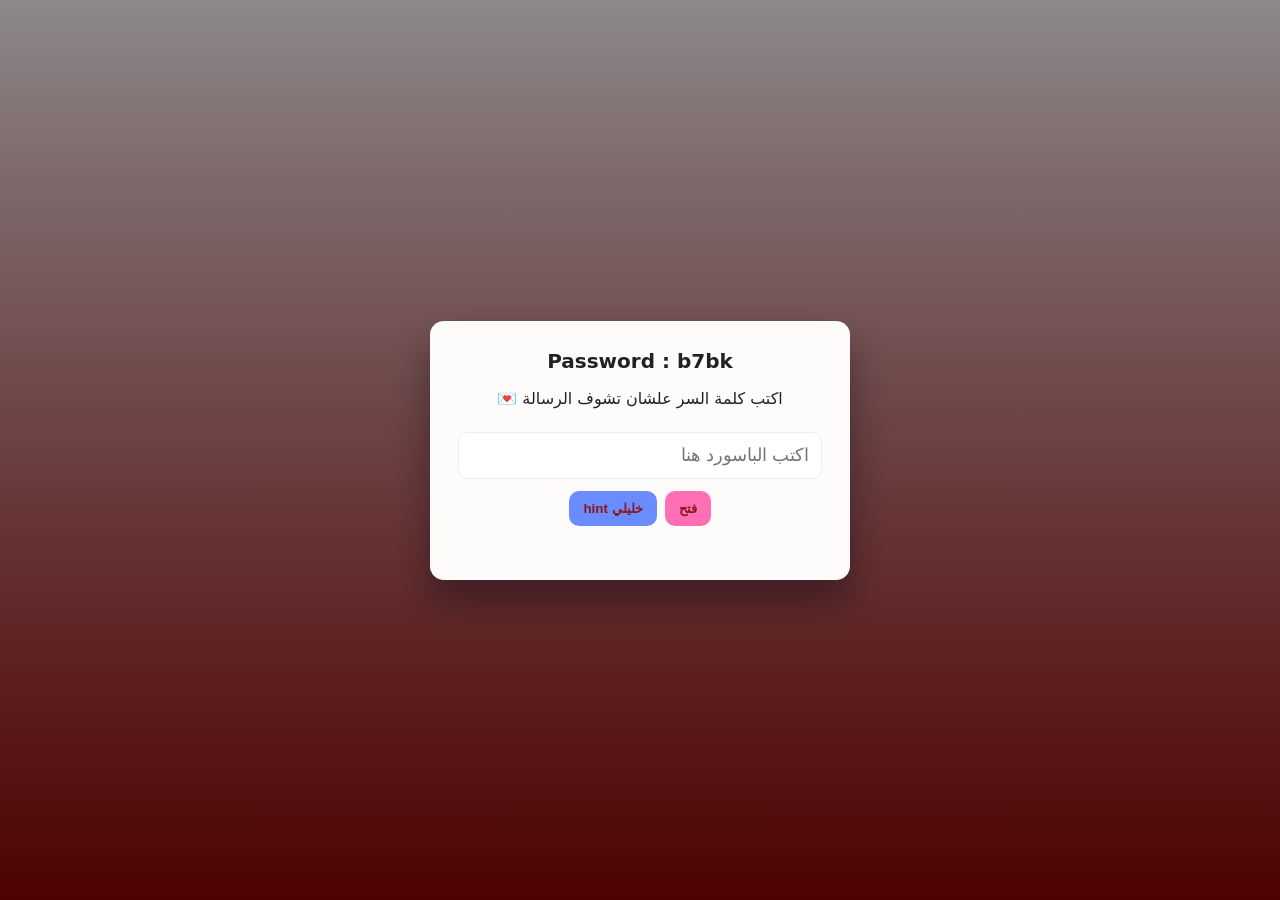
<file: index.html>
<!doctype html>
<html lang="ar" dir="rtl">
<head>
  <meta charset="utf-8">
  <meta name="viewport" content="width=device-width,initial-scale=1">
  <title>Happy Message for Mayson (محمي)</title>
  <style>
    :root{--bg:#FFF8FB;--card:#fff;--accent:#ff6fb5;--accent2:#6b8cff;--text:#222}
    *{box-sizing:border-box}
    body{margin:0;font-family: 'Segoe UI', Tahoma, system-ui, sans-serif;background: linear-gradient(180deg,var(--bg),#ae0606);color:var(--text);min-height:100vh;display:flex;align-items:center;justify-content:center;padding:24px}
       
    /* card */
    .card{width:100%;max-width:920px;background:var(--card);border-radius:20px;box-shadow:0 10px 30px rgba(16,24,40,0.08);padding:28px;position:relative;overflow:hidden;border:1px solid rgba(255,111,181,0.08)}

    /* password overlay */
    .overlay{position:fixed;inset:0;background:linear-gradient(180deg,rgba(0,0,0,0.45),rgba(0,0,0,0.55));display:flex;align-items:center;justify-content:center;z-index:9999}
    .pwbox{background:rgb(254, 251, 251);padding:28px;border-radius:14px;max-width:420px;width:92%;text-align:center;box-shadow:0 20px 40px rgba(2,6,23,0.4)}
    .pwbox h2{margin:0 0 10px;font-size:20px}
    .pwinput{width:100%;padding:12px;border-radius:10px;border:1px solid #eee;font-size:18px;margin-top:8px}
    .pwbtn{margin-top:12px;padding:10px 14px;border-radius:10px;border:0;background:var(--accent);color:rgb(136, 24, 24);font-weight:700;cursor:pointer}
    .err{color:#c33;margin-top:8px;min-height:18px}

    /* hidden initially until correct pw */
    .hidden{display:none}

    /* rest same as before - message area styles */
    .header{display:flex;gap:12px;align-items:center;margin-bottom:12px}
    .avatar{width:68px;height:68px;border-radius:999px;background:linear-gradient(135deg,var(--accent),var(--accent2));display:flex;align-items:center;justify-content:center;font-size:28px;color:white;font-weight:700;box-shadow:0 6px 18px rgba(107,140,255,0.14)}
    h1{margin:0;font-size:20px}
    p.lead{margin:0;color:#555}
    .message-area{margin-top:18px;width:100%;padding:18px;border-radius:12px;background:linear-gradient(180deg,rgba(255,255,255,0.85),rgba(250,245,255,0.95));border:1px solid rgba(107,140,255,0.06);min-height:220px;display:flex;flex-direction:column;gap:6px;align-items:stretch;font-size:20px;line-height:1.45}
    .line{padding:6px 10px;border-radius:8px;display:block;white-space:pre-wrap;word-break:break-word;background:transparent;transition:transform .18s ease, box-shadow .18s ease}
    .line:hover{transform:translateY(-4px);box-shadow:0 10px 20px rgba(16,24,40,0.06)}
    .franco{margin-top:8px;padding:10px;border-radius:10px;background:linear-gradient(90deg, rgba(255,111,181,0.06), rgba(107,140,255,0.04));font-size:18px;color:#111;font-weight:600}
    .controls{display:flex;gap:10px;margin-top:14px}
    button{cursor:pointer;padding:10px 14px;border-radius:10px;border:0;background:var(--accent);color:white;font-weight:700}
    button.alt{background:var(--accent2)}
    button.ghost{background:transparent;border:1px solid rgba(16,24,40,0.06);color:var(--text);font-weight:600}
    .small{font-size:13px;color:#666;margin-top:8px}
    canvas.confetti{position:absolute;inset:0;pointer-events:none}

    @media (max-width:520px){.message-area{font-size:18px}.avatar{width:56px;height:56px;font-size:22px}}
  </style>
</head>
<body>

  <!-- password overlay (user must enter b7bk) -->
  <div class="overlay" id="overlay">
    <div class="pwbox" role="dialog" aria-labelledby="pwTitle" aria-modal="true">
      <h2 id="pwTitle">Password : b7bk</h2>
      <p>اكتب كلمة السر علشان تشوف الرسالة 💌</p>
      <input id="pwInput" class="pwinput" placeholder="اكتب الباسورد هنا" aria-label="password input" />
      <div style="display:flex;gap:8px;justify-content:center">
        <button id="pwBtn" class="pwbtn">فتح</button>
        <button id="showHint" class="pwbtn" style="background:#6b8cff">خليلي hint</button>
      </div>
      <div class="err" id="pwErr"></div>
    </div>
  </div>

  <!-- main card (hidden until correct password) -->
  <div class="card hidden" id="card">
    <div class="header">
      <div class="avatar">💖</div>
      <div>
        <h1>لـ  ميسونتي  💕</h1>
        <p class="lead">I Love You♥🌚</p>
      </div>
    </div>

    <div class="message-area" id="messageArea" aria-live="polite"></div>
    <div class="franco" id="francoBlock"></div>

    <div class="controls">
      <button class="ghost" id="copyBtn">انسخ الرسالة 📋</button>
    </div>
    <div class="small">اضغط "قلب السطور" علشان الكلام يتخلط و يطلع شكل جديد. ممكن تغير النص جوه الكود لو عايز.</div>
    <canvas class="confetti" id="confettiCanvas"></canvas>
  </div>

  <script>
    // === password logic ===
    const CORRECT = 'b7bk';
    const overlay = document.getElementById('overlay');
    const pwInput = document.getElementById('pwInput');
    const pwBtn = document.getElementById('pwBtn');
    const pwErr = document.getElementById('pwErr');
    const showHint = document.getElementById('showHint');
    const card = document.getElementById('card');

    function openCard(){
      overlay.classList.add('hidden');
      card.classList.remove('hidden');
    }

    function shake(el){
      el.style.transition = 'transform .06s ease';
      el.style.transform = 'translateX(-8px)';
      setTimeout(()=> el.style.transform = 'translateX(8px)', 60);
      setTimeout(()=> el.style.transform = '', 120);
    }

    pwBtn.addEventListener('click', ()=>{
      const val = pwInput.value.trim();
      if(val === CORRECT){
        openCard();
        initApp();
      }else{
        pwErr.textContent = 'كلمة السر مش صحيحة 😕';
        shake(pwInput);
      }
    });

    pwInput.addEventListener('keydown', (e)=>{ if(e.key === 'Enter') pwBtn.click(); });
    showHint.addEventListener('click', ()=>{ pwErr.textContent = 'Hint: الفكرة في حروف و رقمين... ب7bk'; });

    // === main app content (same as before) ===
    const lines = [
      'ميسونتي، يا أول فرحة تقابل قلبي كل صباح 🌞💗',
      'انتي اللي بتخلي الدنيا أحلى، حتى لما تكون الدنيا هادية وصامتة 🌙✨',
      'ضحكتك بتفتح باب العمر كله وبتخليني أنسى كل هموومي 😄🎈',
      'إنتي القمر اللي بينور لياليّ، والنجوم بتحسد نورك 🌕⭐️',
      'من غيرك المكان فاضي، ومن غير ضحكتك ما فيه معنى للكلام 💌',
      'كل كلمة حب مني ليكي مش كفاية، بس بحاول أكتبها بحروف وردية 🌷📝',
      'لو ممكن أوقف الزمن علشان أفضى معاكي، كنت عملت ده بنفس ثانية ⏳💞',
      'حبي ليكي مش كلام، ده نبض بيدق باسمك كل ثانية 💓🔐',
      'بيني وبينك وعد: هافضل جمبك مهما الدنيا عملت، وانتِ ليا كل الدنيا 🌍🤝',
      'يا مشمشي يا روحي يا أغلى من كل غاليين، بحبك فوق الوصف 😍🔥',
      'وجودك جنبي عامل زي موسيقى حلوة مالهاش أول ولا آخر 🎶❤️',
      'عيونك بحر بحس إني تايه فيه بحب الضياع ده 🌊👀',
      'كل مرة أشوفك الدنيا تضحكلي وأبقى عايش في حلم صادق ✨💫',
      'انتِ سبب صمتي ساعات: بس صمت مليان حب وامتنان 🤫🌺',
      'ياريت الكلمة تعبر، بس الكلام يقف عاجز قدام جمالك وروحك 🥺💐'
    ];

    const franco = [
      '7abibi Mayson, enty 3omry w el donia btebda feek 😊🌹',
      'ana mesh 2ader astana, law a2olak kol haga bas el a7la enty 💘',
      'enta elly bedawar 3ala el far7a, w ana la2eet-ha ma3aki 💫',
      'mashy ma3aki fee kteer 7agat bas elly yhemny enti 🙏❤️',
      '7obena 3ala tool, w el ayam teb2a helwa lama nkon sawa 👫✨',
      'enta w ana, da3wa men rabena tetmamlena kol el far7a 🔒💍',
      'ma3aki keda el 7ayah leh ma3na, w el kol yeb2a leeh zohor 🌸😍'
    ];

    const messageArea = document.getElementById('messageArea');
    const francoBlock = document.getElementById('francoBlock');

    function renderLines(arr){
      messageArea.innerHTML = '';
      arr.forEach((txt) =>{
        const el = document.createElement('div');
        el.className = 'line';
        el.innerText = txt;
        messageArea.appendChild(el);
      });
    }

    function renderFranco(arr){
      francoBlock.innerHTML = arr.map(s => '• ' + s).join('\n');
    }

    function initApp(){
      renderLines(lines);
      renderFranco(franco);
      setupActions();
      resizeCanvas();
    }

    // shuffle utility
    function shuffle(a){
      const b = a.slice();
      for(let i = b.length-1; i>0; i--){
        const j = Math.floor(Math.random()*(i+1));
        [b[i], b[j]] = [b[j], b[i]];
      }
      return b;
    }

    function setupActions(){
      document.getElementById('shuffle').addEventListener('click', ()=>{ const mixed = shuffle(lines.concat()); renderLines(mixed); triggerConfetti(); });
      document.getElementById('surprise').addEventListener('click', ()=>{ const surprise = 'مفاجأة! كل يوم معاك أحلى من اللي قبله 🌟💝'; const surpriseFr = 'yalla nshoof 3ala tool, enty el far7a bta3ty 😉💞'; const newLines = [surprise].concat(shuffle(lines)); const newFranco = [surpriseFr].concat(franco); renderLines(newLines); renderFranco(newFranco); triggerConfetti(); });
      document.getElementById('copyBtn').addEventListener('click', async ()=>{ const text = Array.from(document.querySelectorAll('#messageArea .line')).map(x=>x.innerText).join('\n') + '\n\n' + francoBlock.innerText; try{ await navigator.clipboard.writeText(text); alert('انسخت الرسالة! دلوقتي تبعتلها 😊'); }catch(e){ prompt('انسخ النص من هنا:', text); } });
    }

    // confetti canvas
    const canvas = document.getElementById('confettiCanvas');
    const ctx = canvas.getContext('2d');
    let confettiPieces = [];

    function resizeCanvas(){ if(!card) return; canvas.width = card.clientWidth; canvas.height = card.clientHeight; canvas.style.width = '100%'; canvas.style.height = '100%'; }
    window.addEventListener('resize', resizeCanvas);

    function createConfetti(){ confettiPieces = []; const count = 40; for(let i=0;i<count;i++){ confettiPieces.push({ x: Math.random()*canvas.width, y: Math.random()*-canvas.height, r: 6+Math.random()*8, d: Math.random()*count, tilt: Math.random()*10 - 10, color: ['#ff6fb5','#6b8cff','#ffd36b','#9be7b7'][Math.floor(Math.random()*4)], speed: 1 + Math.random()*3 }); } }
    function drawConfetti(){ ctx.clearRect(0,0,canvas.width,canvas.height); confettiPieces.forEach(p=>{ ctx.beginPath(); ctx.fillStyle = p.color; ctx.fillRect(p.x, p.y, p.r, p.r*0.6); ctx.closePath(); }); }
    function updateConfetti(){ confettiPieces.forEach(p=>{ p.y += p.speed + Math.sin(p.d); p.x += Math.sin(p.d); p.tilt += 0.1; if(p.y > canvas.height) p.y = -10; }); }
    let confettiInterval = null;
    function triggerConfetti(){ createConfetti(); if(confettiInterval) clearInterval(confettiInterval); confettiInterval = setInterval(()=>{ drawConfetti(); updateConfetti(); }, 30); setTimeout(()=>{ clearInterval(confettiInterval); ctx.clearRect(0,0,canvas.width,canvas.height); }, 4000); }

  </script>
</body>
</html>
</file>
